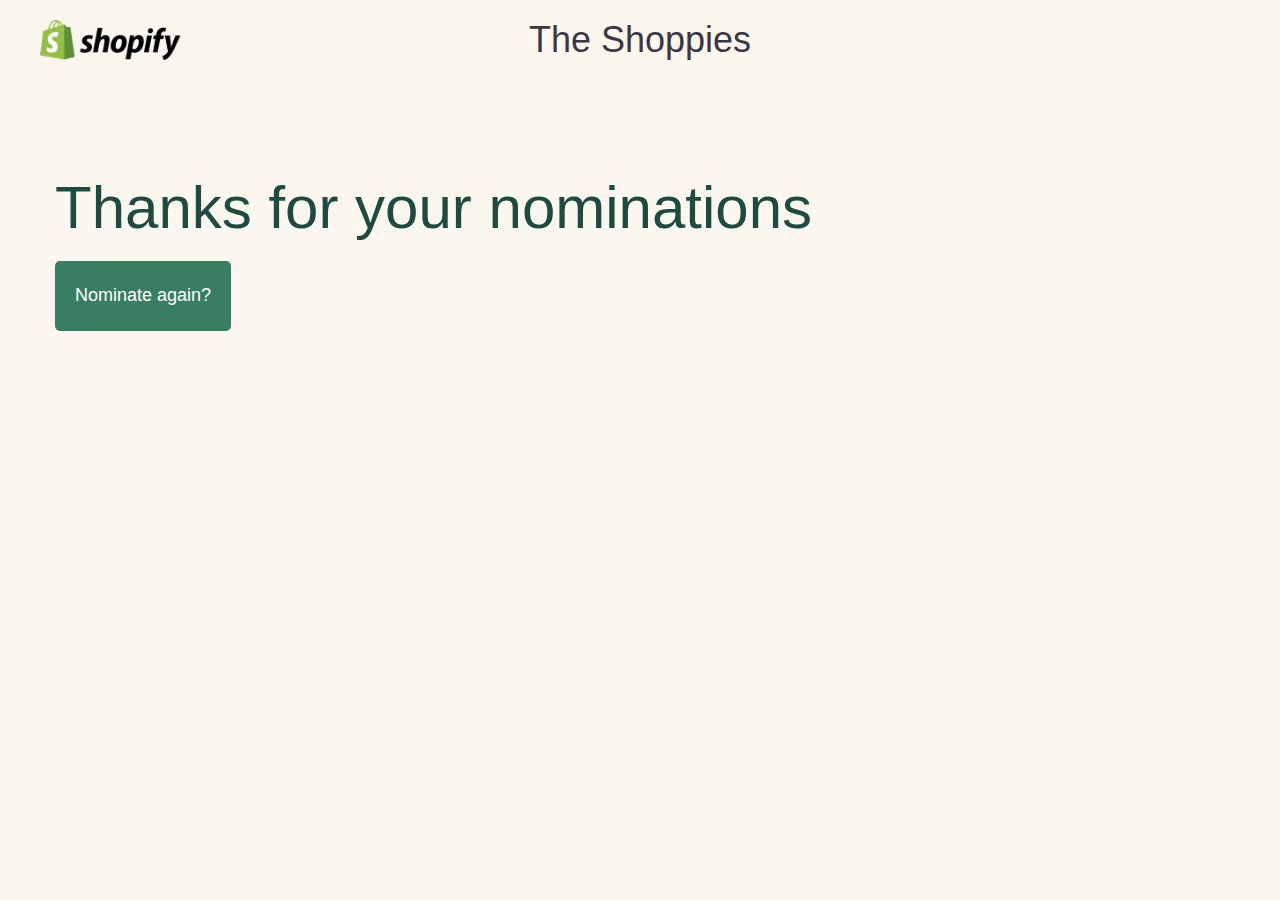
<file: Thanks.html>
<!DOCTYPE html>
<html lang="en" dir="ltr">
  <head>
    <meta charset="utf-8">
    <link href="https://cdn.jsdelivr.net/npm/bootstrap@5.0.0-beta1/dist/css/bootstrap.min.css" rel="stylesheet" integrity="sha384-giJF6kkoqNQ00vy+HMDP7azOuL0xtbfIcaT9wjKHr8RbDVddVHyTfAAsrekwKmP1" crossorigin="anonymous">
    <link rel="stylesheet" href="https://maxcdn.bootstrapcdn.com/bootstrap/3.4.1/css/bootstrap.min.css">
    <script src="https://ajax.googleapis.com/ajax/libs/jquery/3.5.1/jquery.min.js"></script>
    <script src="https://maxcdn.bootstrapcdn.com/bootstrap/3.4.1/js/bootstrap.min.js"></script>
    <link rel="stylesheet" type="text/css" href="style.css"/>
    <title></title>
  </head>
  <body class="thanks_main">
    <div class="container">

      <div class="row">
        <div class="header">
          <a href="https://www.shopify.ca/">
            <img src="shopify.png" class="logo" alt="Shopify">
          </a>
          <h1>The Shoppies</h1>
        </div>
      </div>
      <div class="row thanks_row align-items-center justify-content-md-center">
        <div class="col-6">
          <h2 class="thanks_text">Thanks for your nominations</h2>
        </div>
        <div class="col-2">
          <div class="again_button" onclick="again();">
            <h4 class="again_text">Nominate again?</h4>
          </div>
        </div>
      </div>
    </div>
  </body>
  <script type="text/javascript">
    function again() {
      window.location.href = "index.html";
    }

  </script>
</html>
</file>
<file: style.css>
body {
  overflow: hidden
}

h1 {
  text-align: center;
  margin-top: 25px;
  line-height: 30px;
  color: #3C3744;
}

.header {
  width: 100%;
  height: 80px;
  background-color: #fbf7ee;
  font-family: Arial, sans-serif;
  font-weight: lighter;
}

.logo {
  position: absolute;
  height: 40px;
  width: auto;
  left: 40px;
  top: 20px;
}



.nominated_empty {
  width: 80%;
  margin-left: 10%;
  margin-top: 40px;
  height: calc((100vh - 290px)/3);
  background: #faf5e6;
  border-radius: 20px;
  text-align: center;
}

.nominated_bottom_empty {
  width: 80%;
  margin-left: 10%;
  margin-top: 40px;
  height: calc((100vh - 290px)/3);
  background: #faf5e6;
  border-radius: 20px;
}

.nominated {
  width: 80%;
  margin-left: 10%;
  margin-top: 40px;
  height: calc((100vh - 290px)/3);
  background: #377e62;
  border-radius: 20px;
  text-align: center;
  font-size: 20px;
  color: #FBFFF1;
  padding: 20px 10px;
  display: table;
  transition: 300ms;
}

.nominated_bottom {
  width: 80%;
  margin-left: 10%;
  margin-top: 40px;
  height: calc((100vh - 290px)/3);
  background: #3066BE;
  border-radius: 20px;
  display: table;
  transition: 300ms;
}

.nominated_text {
  display: table-cell;
  vertical-align: middle;
  text-align: center;
}

.nominated:hover {
  background: #e84848;
}

.nominated_bottom:hover {
  background: #e84848;
}

.number {
  color: #ada99a;
  font-size: 50px;
  text-align: center;
  line-height: calc((100vh - 290px)/3);

}



.search_bar {
  width: 100%;
  margin-top: 20px;
  height: 70px;
  border-radius: 5px;
  border: 0.5px solid #377e62;
}

.search_bar:focus {
  border: 2px solid #377e62;
}

.search_icon {
  display: inline-block;
  margin-left: 20px;
  margin-bottom: 6px;
  width: 30px;
  height: 30px;
}

.search_input {
  width: 70%;
  display: inline-block;
  margin-left: 10px;
  line-height: 64px;
  font-size: 20px;
  border-radius: 4px;
  border: 0;
  transition: 3000ms;
}

.search_input:focus {
  outline:0;
}

::placeholder {
  color: #918d7c;
}

.clear_button {
  background: #377e62;
  border-radius: 5px;
  height: 70px;
  margin-top: 20px;
  text-align: center;
  transition: 300ms;
  cursor: pointer;
}

.clear_button:hover {
  background: #1e4b40;
}

.clear_text {
  line-height: 70px;
  color: white;
}

#selected {
  text-align: center;
}

.results {
  margin-top: 10px;
  height: calc(100vh - 230px);
  overflow-y: scroll;
}


.result {
  background: #faf5e6;
  border-radius: 5px;
  margin-top: 20px;
  height: 70px;
  padding-left: 10px;
  transition: 200ms;
  cursor: pointer;
}

.result:hover {
  background: #377e62;
  color: white;
}

.result_taken {
  background: #e84848;
  border-radius: 5px;
  margin-top: 20px;
  width: 100%;
  height: 70px;
  cursor: not-allowed;
}

.result_title {
  width: 90%;
  margin-left: 3%;
  line-height: 50px;
  white-space: nowrap;
  text-overflow: ellipsis;
  overflow: hidden;
}

.nomniante_title {
  width: 30%;
  line-height: 70px;
  white-space: nowrap;
  text-overflow: ellipsis;
  overflow: hidden;
  background: red;
}

.info_button {
  height: 70px;
  border-radius: 5px;
  background: #4a3d3d;
  text-align: center;
  transition: 300ms;
  margin-top: 20px;
}

.info_button:hover {
  cursor: pointer;
  background: #000000;
}

.info_button_text {
  color: #FBFFF1;
  line-height: 70px;
}

.info_button:focus {
  outline: 0;
  border: 0;
}

.nominate_button {
  width: 20%;
  height: 70px;
}

.poster_image {
  width: 100%;
  height: auto;
}

.modal_horizontal_divider {
  height: 0px;
  width: 60%;
  margin-left: 20%;
  margin-top: 25px;
  margin-bottom: 25px;
  border-radius: 10px;
  border: 1px solid #C4C4C4;
}

.modal_box {
  width: 90%;
  margin-left: 5%;
  margin-bottom: 10px;
  background: #faf5e6;
  border-radius: 20px;
  height: auto;
  padding-top: 15px;
  padding-bottom: 15px;
}

.modal_plot {
  padding: 5px;
}

.submit_button_disabled {
  width: 50%;
  margin-left: 25%;
  margin-top: calc(40px + (100vh - 290px)/12);
  height: calc((100vh - 290px)/6);
  background: #e84848;
  border-radius: 5px;
  text-align: center;
  font-size: 20px;
  color: #FBFFF1;
  padding: 10px 10px;
  display: table;
  cursor: not-allowed;
}

.submit_button {
  width: 50%;
  margin-left: 25%;
  margin-top: calc(40px + (100vh - 290px)/12);
  height: calc((100vh - 290px)/6);
  border-radius: 5px;
  text-align: center;
  font-size: 20px;
  color: #FBFFF1;
  display: table;
  background: #5f69be;
  cursor: pointer;
}

.submit_button:hover {
  background: #2d378c;
}

.submit_text {
  display: table-cell;
  vertical-align: middle;
  text-align: center;
}

.modal_header {
  text-align: center;
}

.nominations {
  text-align: center;
}

.thanks_main {
  background-color: #fbf7ee;
}

.again_button {
  background: #377e62;
  border-radius: 5px;
  height: 70px;
  margin-top: 20px;
  text-align: center;
  transition: 300ms;
  cursor: pointer;
  color: white;
  display: table;
  padding: 20px 20px;
}

.again_text {
  display: table-cell;
  vertical-align: middle;
  text-align: center;
}

.thanks_text {
  color: #1e4b40;
  font-size: 60px;
}

.thanks_row {
  padding-top: 50px;
}
</file>
